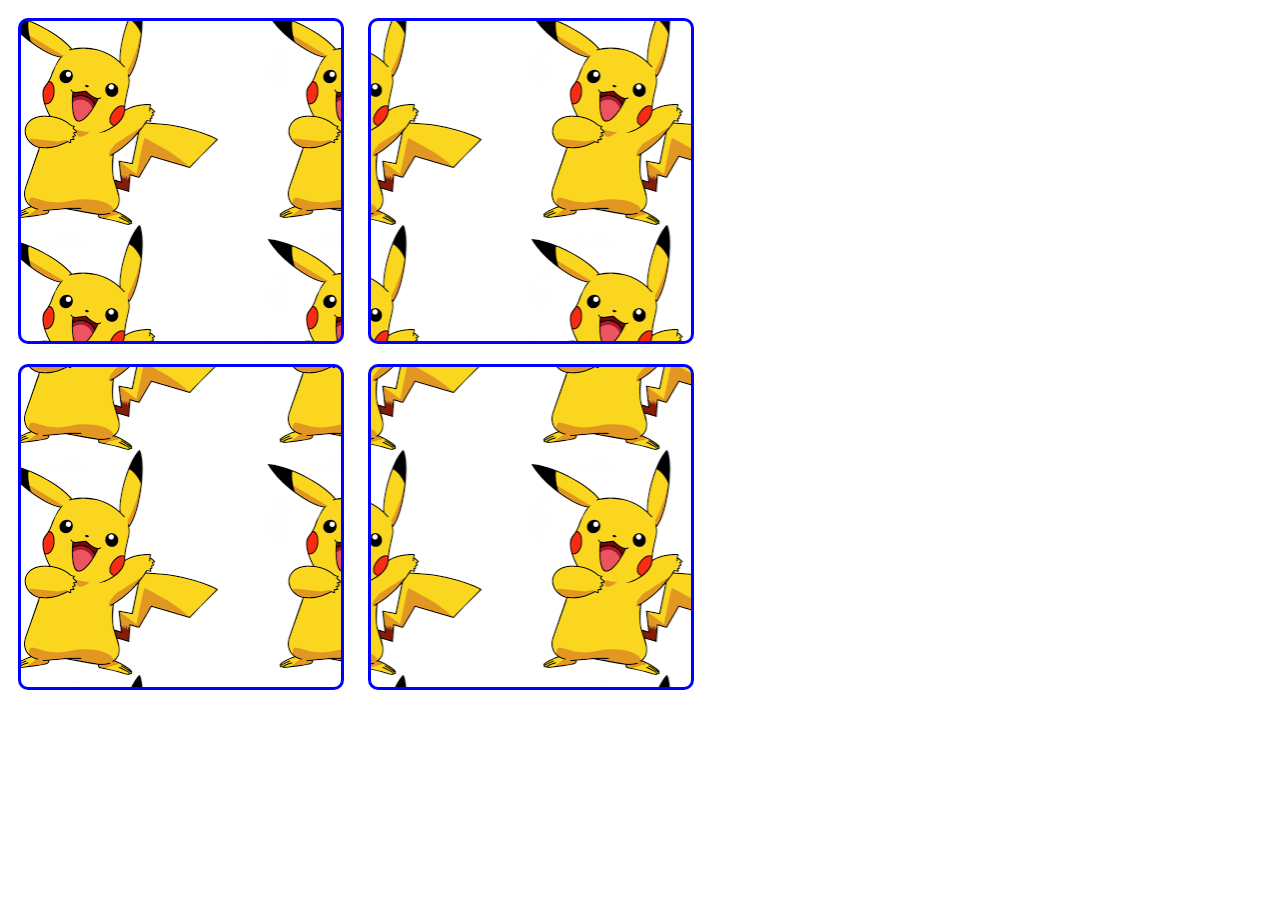
<file: index.html>
<!DOCTYPE html>
<html lang="en">
<head>
    <meta charset="UTF-8">
    <title>Lesson6</title>
    <link rel="stylesheet" type="text/css" href="css/3.css">
</head>
<body>


<div>
    <p class="AText">HTML <br>
    Lorem ipsum dolor sit amet, consectetur adipisicing elit. A accusamus alias asperiores aspernatur debitis deserunt dignissimos dolor dolorem doloremque eaque eos error expedita facere fuga fugiat illum impedit ipsam laudantium maxime minima mollitia neque, nesciunt non placeat porro, possimus recusandae reiciendis repellendus similique sit, sunt suscipit vel veniam voluptas voluptatum?</p>
</div>

<div>
    <p class="AText">HTML <br>
    Lorem ipsum dolor sit amet, consectetur adipisicing elit. A accusamus alias asperiores aspernatur debitis deserunt dignissimos dolor dolorem doloremque eaque eos error expedita facere fuga fugiat illum impedit ipsam laudantium maxime minima mollitia neque, nesciunt non placeat porro, possimus recusandae reiciendis repellendus similique sit, sunt suscipit vel veniam voluptas voluptatum?</p>
</div>
<br>
<div>
    <p class="AText">HTML <br>
    Lorem ipsum dolor sit amet, consectetur adipisicing elit. A accusamus alias asperiores aspernatur debitis deserunt dignissimos dolor dolorem doloremque eaque eos error expedita facere fuga fugiat illum impedit ipsam laudantium maxime minima mollitia neque, nesciunt non placeat porro, possimus recusandae reiciendis repellendus similique sit, sunt suscipit vel veniam voluptas voluptatum?</p>
</div>

<div>
    <p class="AText">HTML <br>
    Lorem ipsum dolor sit amet, consectetur adipisicing elit. A accusamus alias asperiores aspernatur debitis deserunt dignissimos dolor dolorem doloremque eaque eos error expedita facere fuga fugiat illum impedit ipsam laudantium maxime minima mollitia neque, nesciunt non placeat porro, possimus recusandae reiciendis repellendus similique sit, sunt suscipit vel veniam voluptas voluptatum?</p>
</div>



</body>
</html>
</file>
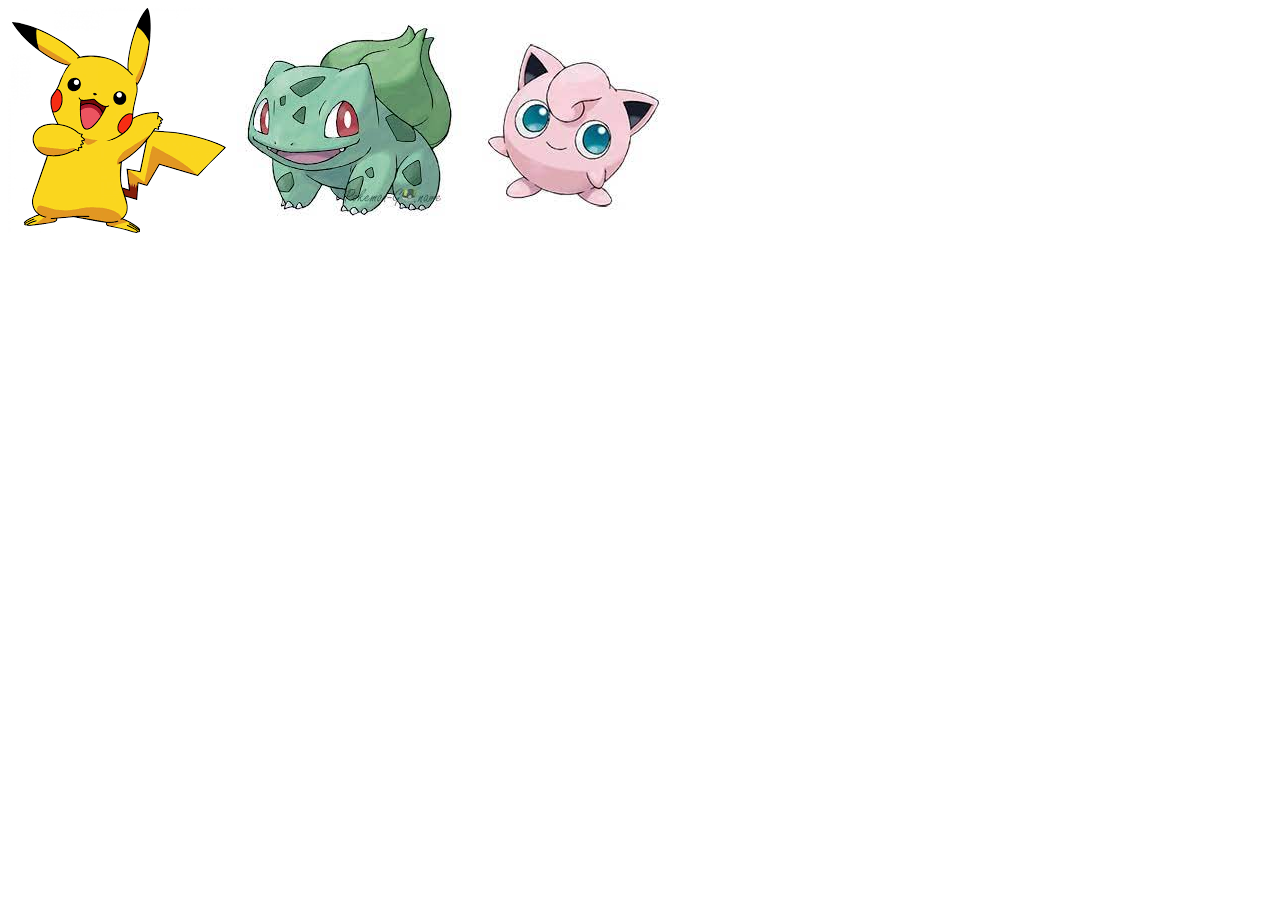
<file: index0.html>
<!DOCTYPE html>
<html lang="en">
<head>
    <meta charset="UTF-8">
    <title>Lesson6</title>
    <link rel="stylesheet" type="text/css" href="css/1.css">
</head>
<body>


    <img src="img/1.png" alt="Pikachu" id="Apng">
    <img src="img/3.jpg" alt="Pikachu" id="Bjpg">
    <img src="img/4.jpg" alt="Pikachu" id="Cjpg">

</body>
</html>
</file>
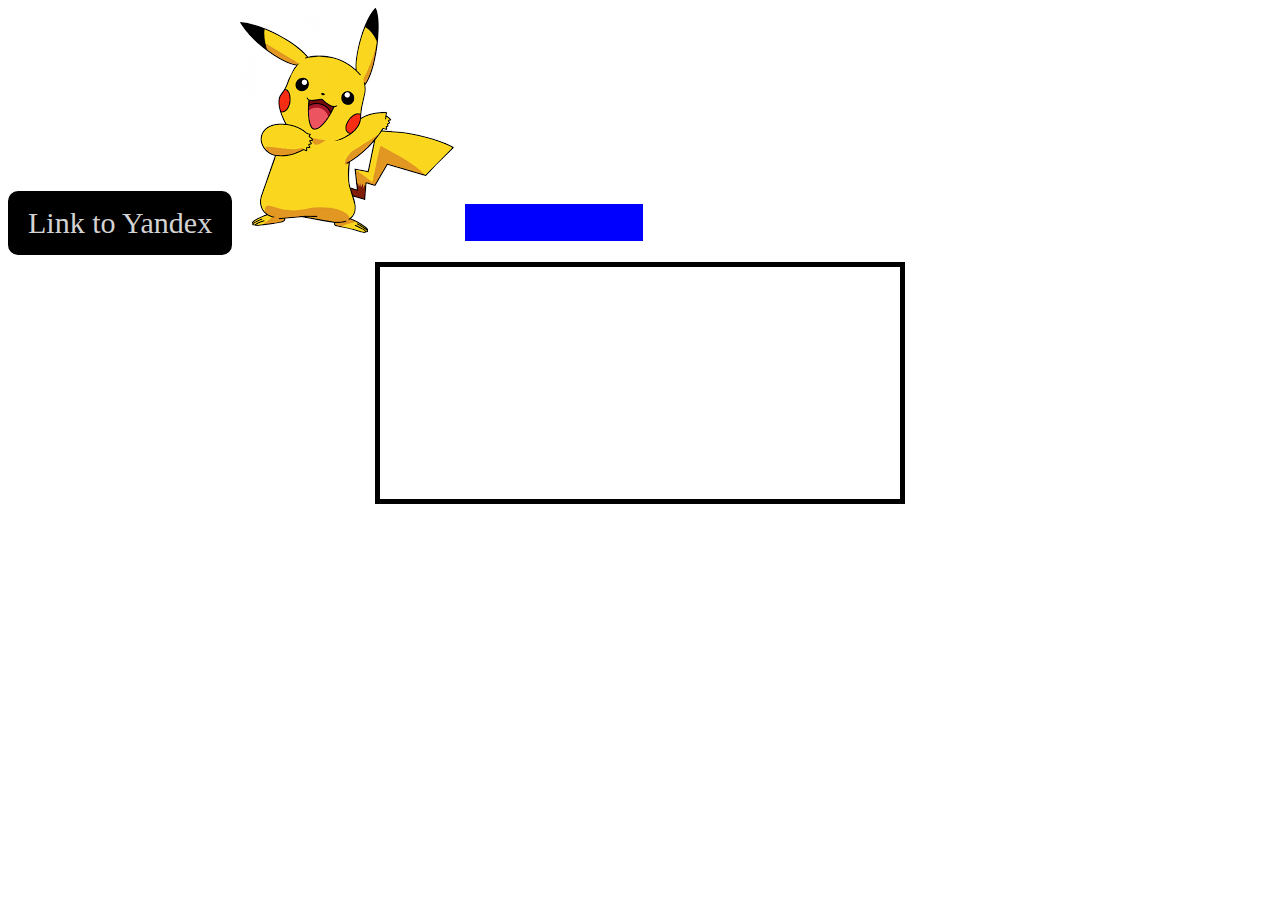
<file: index1.html>
<!DOCTYPE html>
<html lang="en">
<head>
    <meta charset="UTF-8">
    <title>Lesson6</title>
    <link rel="stylesheet" type="text/css" href="css/main.css">
</head>
<body>

    <a href="https://ya.ru">Link to Yandex</a>
    <img src="img/1.png" alt="Pikachu">
    <h1>Hello World!</h1>


    <div>
        <p>Lorem ipsum dolor sit amet, consectetur adipisicing elit. Aliquid commodi delectus deleniti dicta, eius,
            eligendi enim ex excepturi itaque maxime, nihil odio placeat repellat! A adipisci atque culpa cum distinctio
            dolorem, doloremque doloribus ducimus est et ex, excepturi fuga fugit hic id illo modi molestiae, nihil nisi
            numquam porro praesentium quas quisquam quos sapiente sit soluta tempora tenetur voluptatem voluptatum?
            Aliquam architecto cumque eius et id, illum incidunt, inventore libero maiores minima minus modi mollitia
            nam nihil officiis praesentium, qui quisquam quo recusandae reprehenderit velit veritatis voluptatem. Ad
            animi dolor, facere illum laudantium minus modi nulla placeat, quidem reprehenderit ut.
        </p>
    </div>
</body>
</html>
</file>
<file: css/3.css>
img{
    width: 300px;
    height: 300px;
    float: bottom;
}

div{
    display: inline-block;
    border: blue solid 3px;
    border-radius: 10px;
    padding: 10px;
    margin: 10px;
    background-image: url("../img/1.png");
    background-repeat: space;
    background-attachment: fixed;
    width: 300px;
    height: 300px;
}

#A:hover{

}

.AText{
    text-align: justify;
    opacity: 0;
}

.AText:hover{
        opacity: 1;
    color: red;
}
</file>
<file: css/1.css>
img{
    transition: 2s;
}

#Apng:hover{
    transform: scaleX(2);
}

#Bjpg:hover{
    transform: rotate(360deg);
}

#Cjpg:hover{
    transform: scaleY(2);
}
</file>
<file: css/main.css>
a{
    text-decoration: none;
    color: lightgray;
    background-color: black;
    display: inline-block;
    padding: 15px 20px;
    font-size: 30px;
    border-radius: 10px;
    transition: background-color 3s ease, font-size 1s ease;

}

a:hover{
    background-color: crimson;
    box-shadow: 5px 5px 3px lawngreen;
    text-shadow: -5px 5px 3px darkcyan;
    font-size: 40px;
}

img{
    transition: 2s ease-in;
}

img:hover{
    transform: rotate(360deg) translateX(200px);
}

h1{
    display: inline-block;
    position: relative;
    border-bottom: 0px solid red;
    transition: 2s;
}

h1:hover{

        border-bottom: 2px solid red;
}

h1::before{
    content: '';
    background-color: blue;
    height: 100%;
    position: absolute;
    top: 0;
    left: 0;
    right: 0;
        transition: 2s;
}

h1:hover::before{
    height: 0;
    background-color: lawngreen;
}

h1::after{
    content: '';
}

div{
    border: 5px solid black;
    width: 500px;
    margin: auto;
    padding: 10px;
    text-align: justify;
}

p{
    opacity: 0;
    transition: 3s;
}

p:hover{
    opacity: 1;
}
</file>
